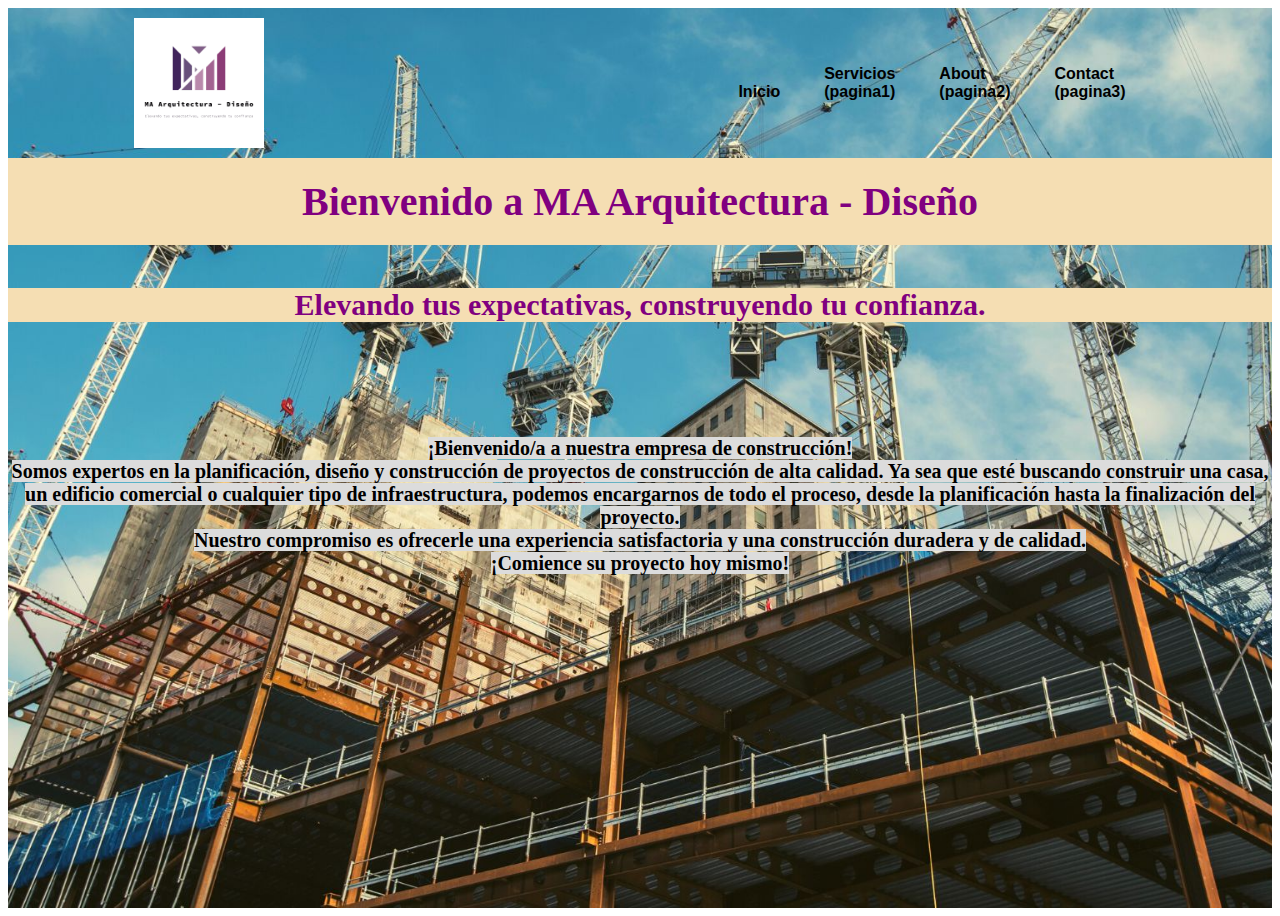
<file: index.html>
<!DOCTYPE html>
<html lang="en">
<head>
    <meta charset="UTF-8">
    <meta http-equiv="X-UA-Compatible" content="IE=edge">
    <meta name="viewport" content="width=device-width, initial-scale=1.0">
    <title>Inicio</title>
    <link rel="stylesheet" type="text/css" href="styleIndex.css">
</head>

<body>
    
    <div class="container">
        <div class="navbar">
            <img src="images/logo.png" class="logo" alt="Main Logo" href="index.html">
            
                <ul>
                <li><a href="index.html">Inicio</a></li>
                <li><a href="pagina1.html">Servicios<br>(pagina1)</a></li>
                <li><a href="pagina2.html">About<br>(pagina2)</a></li>
                <li><a href="pagina1.html">Contact<br>(pagina3)</a></li>
        </ul>
        </div>
            <div class="Bienvenida">
                <h1>Bienvenido a MA Arquitectura - Diseño</h1><br>
            <div class="TextoInicio">
                <h2>Elevando tus expectativas, construyendo tu confianza.</h2>
                <br><br><br><br><br>
                <a>¡Bienvenido/a a nuestra empresa de construcción!<br>
                    Somos expertos en la planificación, diseño y construcción de proyectos de construcción de alta calidad. Ya sea que esté buscando construir una casa, un edificio comercial o cualquier tipo de infraestructura, podemos encargarnos de todo el proceso, desde la planificación hasta la finalización del proyecto. 
                    <br>Nuestro compromiso es ofrecerle una experiencia satisfactoria y una construcción duradera y de calidad.<br>¡Comience su proyecto hoy mismo!</a><br>
            </div>
        </div>
        </div>
    </div>
</body>
</html>
</file>
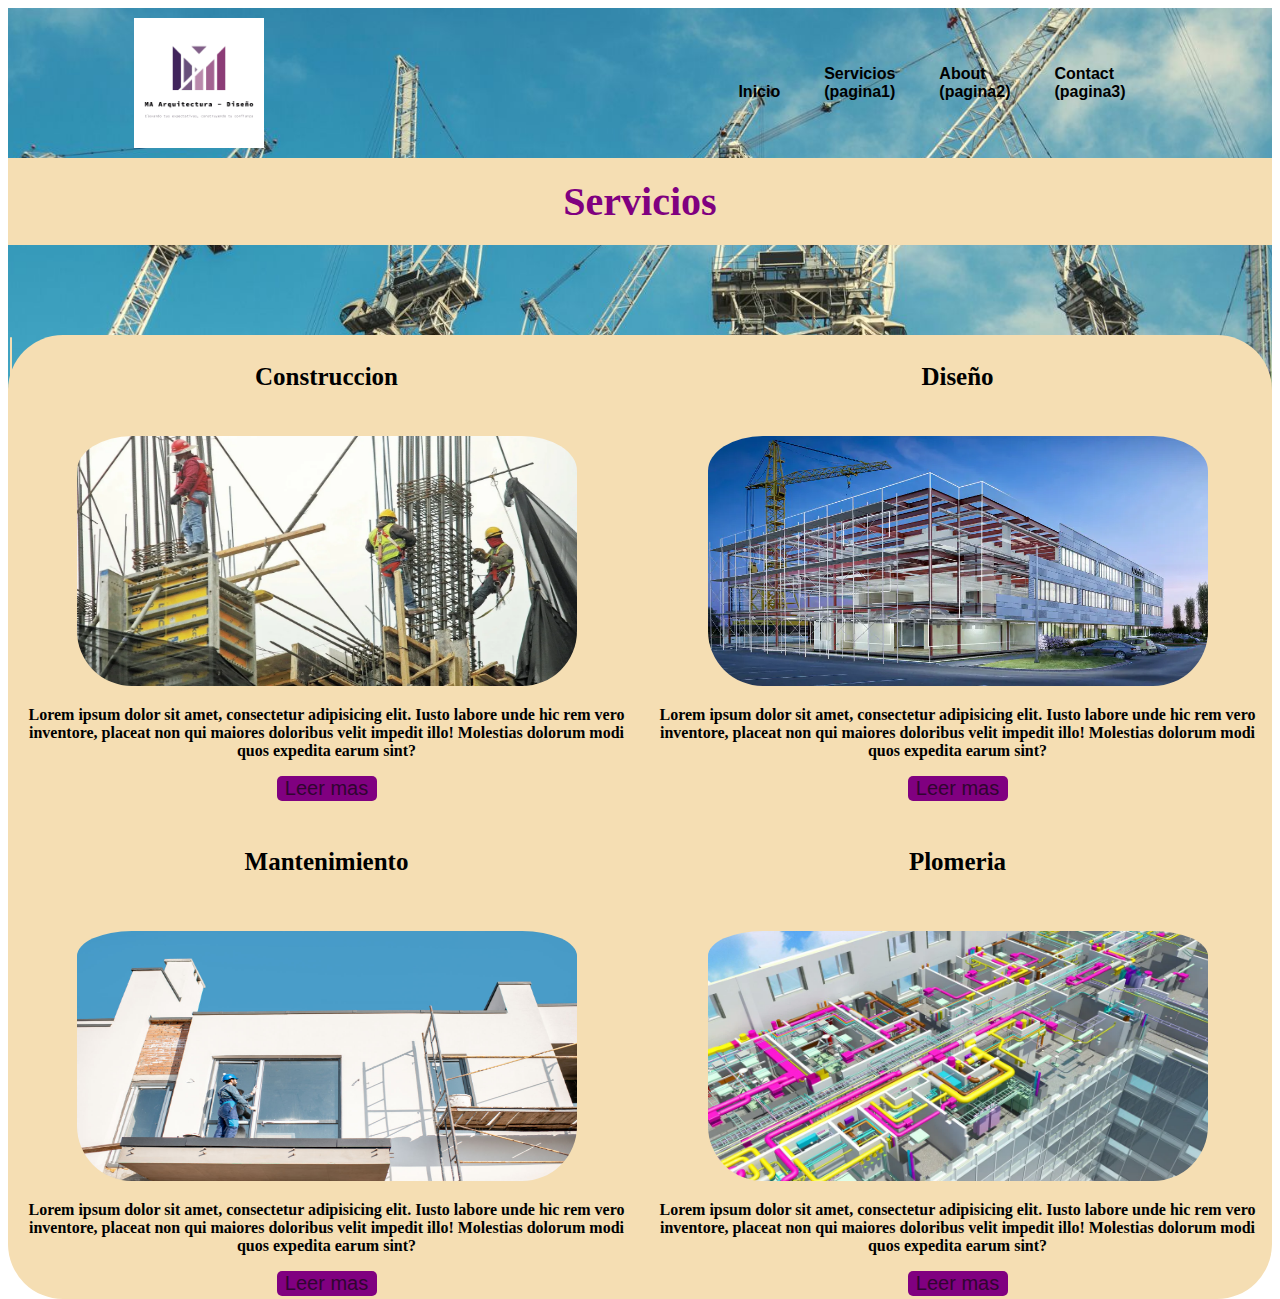
<file: pagina1.html>
<!DOCTYPE html>
<html lang="en">
<head>
    <meta charset="UTF-8">
    <meta http-equiv="X-UA-Compatible" content="IE=edge">
    <meta name="viewport" content="width=device-width, initial-scale=1.0">
    <title>Inicio</title>
    <link rel="stylesheet" type="text/css" href="stylePagina1.css">
</head>

<body>
    
    <div class="container">
        <div class="navbar">
            <img src="images/logo.png" class="logo" alt="Main Logo" href="index.html">
            
                <ul>
                <li><a href="index.html">Inicio</a></li>
                <li><a href="pagina1.html">Servicios<br>(pagina1)</a></li>
                <li><a href="pagina2.html">About<br>(pagina2)</a></li>
                <li><a href="pagina3.html">Contact<br>(pagina3)</a></li>
        </ul>
        </div>
            <div class="Bienvenida1">
                <h1>Servicios</h1><br>
            </div>
            <br><br><br><br>
            <table class="Servicios">
                <tr><th class="Servicio1"> </th>
                    <td><h3>Construccion</h3><img src="images/construccion.jpg" class="ser1">
                            <p>Lorem ipsum dolor sit amet, consectetur adipisicing elit. Iusto labore unde hic rem vero inventore, placeat non qui maiores doloribus velit impedit illo! Molestias dolorum modi quos expedita earum sint?</p>
                            <button><a href="">Leer mas</a></td></button>
            <th class="Servicio2"> </th>
                    <td><h3>Diseño</h3><img src="images/diseño.jpg" class="ser2">
                            <p>Lorem ipsum dolor sit amet, consectetur adipisicing elit. Iusto labore unde hic rem vero inventore, placeat non qui maiores doloribus velit impedit illo! Molestias dolorum modi quos expedita earum sint?</p>
                            <button><a href="">Leer mas</a></td></tr></button>
            <th class="Servicio3"> </th>
                    <td><br><h3>Mantenimiento</h3><img src="images/mantenimiento.jpg" class="ser3">
                            <p>Lorem ipsum dolor sit amet, consectetur adipisicing elit. Iusto labore unde hic rem vero inventore, placeat non qui maiores doloribus velit impedit illo! Molestias dolorum modi quos expedita earum sint?</p>
                            <button><a href="">Leer mas</a></td></button>
            <th class="Servicio4"> </th>
                    <td><br><h3>Plomeria</h3><img src="images/plomeria.jpg" class="ser4">
                            <p>Lorem ipsum dolor sit amet, consectetur adipisicing elit. Iusto labore unde hic rem vero inventore, placeat non qui maiores doloribus velit impedit illo! Molestias dolorum modi quos expedita earum sint?</p>
                            <button><a href="">Leer mas</a></td></button>
            </table>
            </div>
        </div>
    </div>
</body>
</html>
</file>
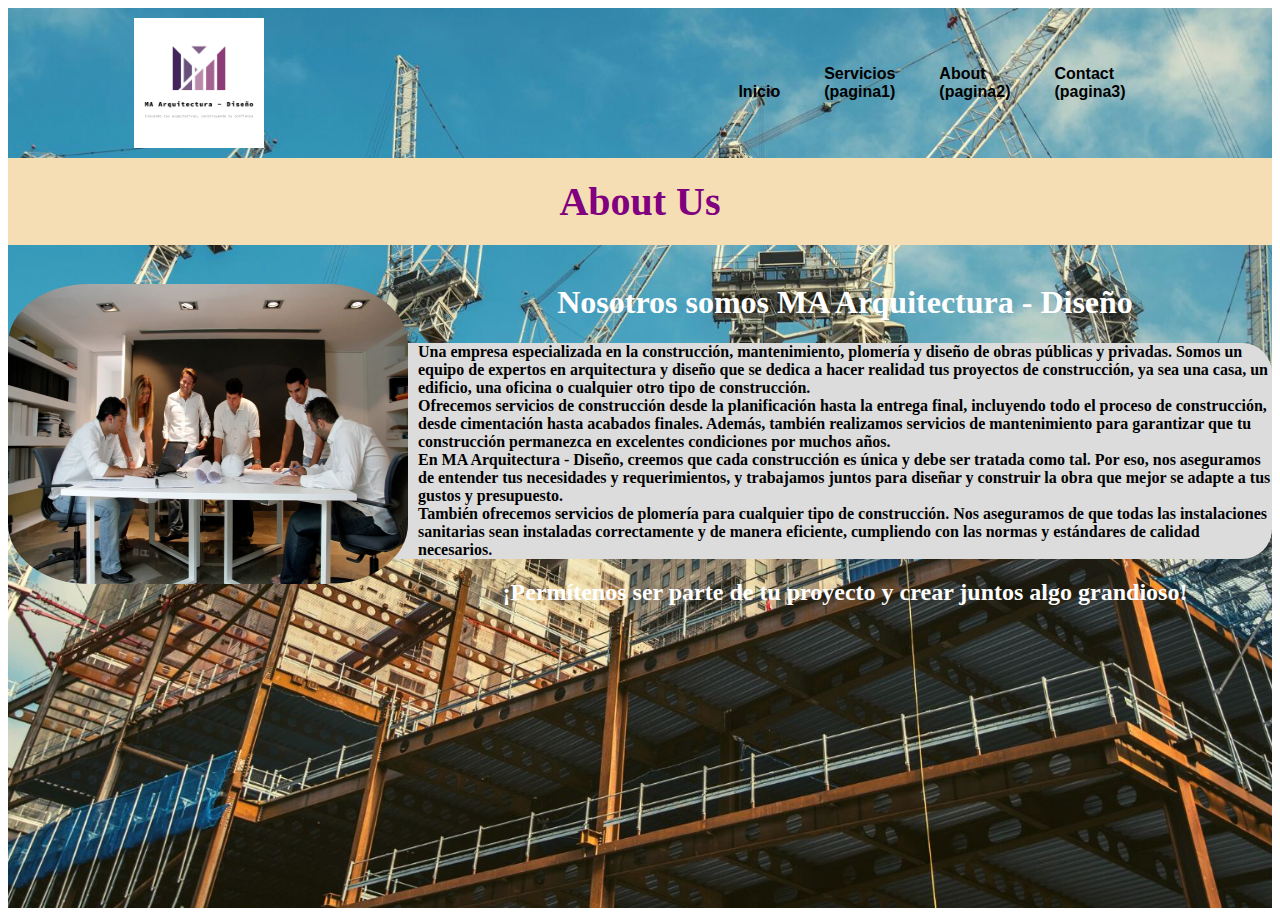
<file: pagina2.html>
<!DOCTYPE html>
<html lang="en">
<head>
    <meta charset="UTF-8">
    <meta http-equiv="X-UA-Compatible" content="IE=edge">
    <meta name="viewport" content="width=device-width, initial-scale=1.0">
    <title>Inicio</title>
    <link rel="stylesheet" type="text/css" href="stylePagina2.css">
</head>

<body>
    
    <div class="container">
        <div class="navbar">
            <img src="images/logo.png" class="logo" alt="Main Logo" href="index.html">
            
                <ul>
                <li><a href="index.html">Inicio</a></li>
                <li><a href="pagina1.html">Servicios<br>(pagina1)</a></li>
                <li><a href="pagina2.html">About<br>(pagina2)</a></li>
                <li><a href="pagina3.html">Contact<br>(pagina3)</a></li>
        </ul>
        </div>
            <div class="Bienvenida2">
                <h1>About Us</h1><br>
            </div>
            <div class="aboutus">
                <img src="images/about.jpg" class="aboutimg">
                <h1 class="text0">Nosotros somos MA Arquitectura - Diseño</h1>
                    <p>Una empresa especializada en la construcción, mantenimiento, plomería y diseño de obras públicas y privadas. Somos un equipo de expertos en arquitectura y diseño que se dedica a hacer realidad tus proyectos de construcción, ya sea una casa, un edificio, una oficina o cualquier otro tipo de construcción.<br>
                    Ofrecemos servicios de construcción desde la planificación hasta la entrega final, incluyendo todo el proceso de construcción, desde cimentación hasta acabados finales. Además, también realizamos servicios de mantenimiento para garantizar que tu construcción permanezca en excelentes condiciones por muchos años.<br>
                    En MA Arquitectura - Diseño, creemos que cada construcción es única y debe ser tratada como tal. Por eso, nos aseguramos de entender tus necesidades y requerimientos, y trabajamos juntos para diseñar y construir la obra que mejor se adapte a tus gustos y presupuesto.<br>
                    También ofrecemos servicios de plomería para cualquier tipo de construcción. Nos aseguramos de que todas las instalaciones sanitarias sean instaladas correctamente y de manera eficiente, cumpliendo con las normas y estándares de calidad necesarios.</p>
                    <h2 class="text0">¡Permítenos ser parte de tu proyecto y crear juntos algo grandioso!</h2>
            </div> 
        </div>
</body>
</html>
</file>
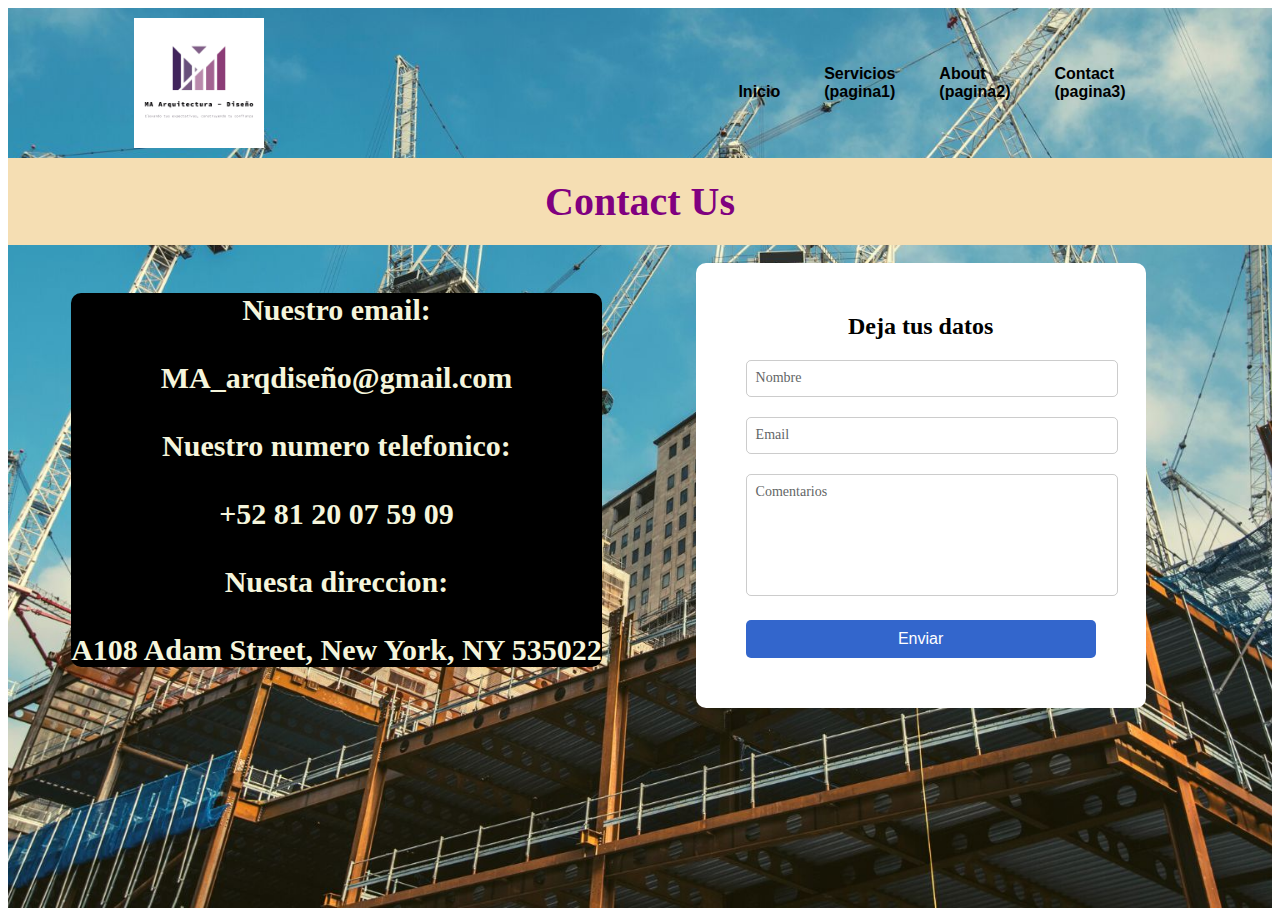
<file: pagina3.html>
<!DOCTYPE html>
<html lang="en">
<head>
    <meta charset="UTF-8">
    <meta http-equiv="X-UA-Compatible" content="IE=edge">
    <meta name="viewport" content="width=device-width, initial-scale=1.0">
    <title>Inicio</title>
    <link rel="stylesheet" type="text/css" href="stylePagina3.css">
</head>

<body>
    
    <div class="container0">
        <div class="navbar">
            <img src="images/logo.png" class="logo" alt="Main Logo" href="index.html">
            
                <ul>
                <li><a href="index.html">Inicio</a></li>
                <li><a href="pagina1.html">Servicios<br>(pagina1)</a></li>
                <li><a href="pagina2.html">About<br>(pagina2)</a></li>
                <li><a href="pagina3.html">Contact<br>(pagina3)</a></li>
        </ul>
        </div>
            <div class="Bienvenida3">
                <h1>Contact Us</h1><br>
            </div>
            <p class="emi">Nuestro email: <br><br> MA_arqdiseño@gmail.com<br><br>
                Nuestro numero telefonico: <br><br> +52 81 20 07 59 09<br><br>
                Nuesta direccion: <br><br> A108 Adam Street, New York, NY 535022</p>
            <div class="card">
                <span class="title">Deja tus datos</span>
                <form class="form">
                <div class="group">
                <input placeholder="" type="text" required="">
                <label for="name">Nombre</label>
                </div>
            <div class="group">
                <input placeholder="" type="email" id="email" name="email" required="">
                <label for="email">Email</label>
                </div>
            <div class="group">
                <textarea placeholder="" id="comment" name="comment" rows="5" required=""></textarea>
                <label for="comment">Comentarios</label>
            </div>
                <button type="submit">Enviar</button>
                </form>
            </div>
        </div>
</body>
</html>
</file>
<file: styleIndex.css>
.container{
        width: 100%;
        height: 100vh;
        background-image: url(images/portada.jpg);
        background-size: cover;
        background-position: center;
        background-repeat: no-repeat;
        background-color: black;
    }

    .navbar{
        width:80%;
        margin: auto;
        padding: 10px 0px;
        display: flex;
        align-items: center;
        justify-content: space-between;
        background-color: transparent;
    }
    
    .logo{
        width: 130px;
        cursor: pointer;
    }
    .logo:hover{
        transform: scale(0.75);
    }
    
    .navbar ul li{
        list-style: none;
        display: inline-block;
        margin: 0 20px;
        position: relative;
    }
    
    .navbar ul li a{
        text-decoration: none;
        color:black;
        font-weight: bold;
        font-family: sans-serif;
        font-size: 16px;
    }
    
    .navbar ul li::before{
        content: "";
        height: 3px;
        width: 0%;
        background-color: purple;
        position: absolute;
        left:0;
        bottom:-12px;
        transition: 0.4s ease-out;
    }
    
    .navbar ul li:hover::before{
        width: 100%;
    }

    .navbar ul li::content{
        color: purple;
    }


    .Bienvenida h1 {
        font-family: 'Grotesk-Bold';
        font-size: 40px;
        color:purple;
        text-align: center;
        background-color: wheat;
        padding: 20px;
        margin: 0;
    }
    .Bienvenida h2{
        font-family: "Times New Roman", serif;
        font-size: 30px;
        color:purple;
        background-color: wheat;
    }
    .Bienvenida a{
        font-family:serif;
        font-size: 20px;
        background-image: transparent;
        color:black;
        background-color: gainsboro;
        font-weight: bold;
        
    }
    .TextoInicio {
        text-align: center;
        
    }
</file>
<file: stylePagina1.css>
.container{
        width: 100%;
        height: 100vh;
        background-image: url(images/portada.jpg);
        background-size: cover;
        background-position: center;
        background-repeat: no-repeat;
        background-color: black;
    }

    .navbar{
        width:80%;
        margin: auto;
        padding: 10px 0px;
        display: flex;
        align-items: center;
        justify-content: space-between;
        background-color: transparent;
    }
    
    .logo{
        width: 130px;
        cursor: pointer;
    }
    .logo:hover{
        transform: scale(0.75);
    }
    
    .navbar ul li{
        list-style: none;
        display: inline-block;
        margin: 0 20px;
        position: relative;
    }
    
    .navbar ul li a{
        text-decoration: none;
        color:black;
        font-weight: bold;
        font-family: sans-serif;
        font-size: 16px;
    }
    
    .navbar ul li::before{
        content: "";
        height: 3px;
        width: 0%;
        background-color: purple;
        position: absolute;
        left:0;
        bottom:-12px;
        transition: 0.4s ease-out;
    }
    
    .navbar ul li:hover::before{
        width: 100%;
    }

    .navbar ul li::content{
        color: purple;
    }


    .Bienvenida1 h1 {
        font-family: "Times New Roman", serif;
        font-size: 40px;
        color:purple;
        text-align: center;
        background-color: wheat;
        padding: 20px;
        margin: 0;
    }
    .Bienvenida1 h2{
        font-family: 'Grotesk-Bold';
        font-size: 30px;
        color:purple;
        background-color: wheat;
    }
    .Bienvenida1 a{
        font-family:serif;
        font-size: 20px;
        background-image: transparent;
        color:black;
        background-color: gainsboro;
        font-weight: bold;
        
    }
    .Servicios{
        color:black;
        background-color: wheat;
        border: 5px solid black;
        border-radius: 55px;
        border:30px;
        text-align: center;
        text-decoration: none;
        font-family: 'Grotesk-Bold';
        font-weight: bold;
    }

    .Servicios h3{
        color: black;
        text-align: center;
        font-family: 'Grotesk-Bold';
        font-size: 25px;
        font-weight: bold;
    }
    .Servicios a{
        text-decoration: none;
        color:rgb(48, 5, 48);
        font-size: 20px;
    }
    .Servicio1{
        color:black;
        background-color: wheat;
        border: 5px solid black;
        border-radius: 55px;
        border:30px;
        text-align: center;
        text-decoration: none;
        font-family: 'Grotesk-Bold';
        font-weight: bold;
    }
    .ser1{
        width: 500px;
        height: 250px;
        border-radius: 55px;
        padding-top: 20px;
    }
    .ser2{
        width: 500px;
        height: 250px;
        border-radius: 55px;
        padding-top: 20px;
    }
    .ser3{
        width: 500px;
        height: 250px;
        border-radius: 55px;
        padding-top: 30px;
    }
    .ser4{
        width: 500px;
        height: 250px;
        border-radius: 55px;
        padding-top: 30px;
    }
    button {
        position: relative;
        background-color: purple;
        border-radius: 5px;
        box-shadow: rgb(156, 40, 156);
        padding: 0;
        background-repeat: no-repeat;
        box-sizing: border-box;
        width: 100px;
        height: 25px;
        color: #fff;
        border: none;
        font-size: 20px;
        transition: all .3s ease-in-out;
        z-index: 1;
        overflow: hidden;
    }
    button::before {
        content: "";
        background-color: rgb(183, 8, 183);
        width: 0;
        height: 100%;
        position: absolute;
        top: 0;
        left: 0;
        z-index: -1;
        transition: width 700ms ease-in-out;
        display: inline-block;
    }
    button:hover::before {
        width: 100%;
    }
</file>
<file: stylePagina2.css>
.container{
        width: 100%;
        height: 100vh;
        background-image: url(images/portada.jpg);
        background-size: cover;
        background-position: center;
        background-repeat: no-repeat;
        background-color: black;
    }

    .navbar{
        width:80%;
        margin: auto;
        padding: 10px 0px;
        display: flex;
        align-items: center;
        justify-content: space-between;
        background-color: transparent;
    }
    
    .logo{
        width: 130px;
        cursor: pointer;
    }
    .logo:hover{
        transform: scale(0.75);
    }
    
    .navbar ul li{
        list-style: none;
        display: inline-block;
        margin: 0 20px;
        position: relative;
    }
    
    .navbar ul li a{
        text-decoration: none;
        color:black;
        font-weight: bold;
        font-family: sans-serif;
        font-size: 16px;
    }
    
    .navbar ul li::before{
        content: "";
        height: 3px;
        width: 0%;
        background-color: purple;
        position: absolute;
        left:0;
        bottom:-12px;
        transition: 0.4s ease-out;
    }
    
    .navbar ul li:hover::before{
        width: 100%;
    }

    .navbar ul li::content{
        color: purple;
    }


    .Bienvenida2 h1 {
        font-family: "Times New Roman", serif;
        font-size: 40px;
        color:purple;
        text-align: center;
        background-color: wheat;
        padding: 20px;
        margin: 0;
    }
    .Bienvenida2 h2{
        font-family: "Times New Roman", serif;
        font-size: 30px;
        color:purple;
        background-color: wheat;
    }
    .Bienvenida2 a{
        font-family:serif;
        font-size: 20px;
        background-image: transparent;
        color:black;
        background-color: gainsboro;
        font-weight: bold;
        
    }
    .aboutimg{
        width: 400px;
        height: 300px;
        border-radius: 20%;
        float: left; 
        margin-right: 10px;
    }
    .text0{
        color:white;
        font-weight: bold;
        text-align: center;
    }
    p{ 
        color: black;
        font-weight: bold;
        background-color: gainsboro;
        border-radius: 30px;
    }
</file>
<file: stylePagina3.css>
.container0{
        width: 100%;
        height: 100vh;
        background-image: url(images/portada.jpg);
        background-size: cover;
        background-position: center;
        background-repeat: no-repeat;
        background-color: black;
    }

    .navbar{
        width:80%;
        margin: auto;
        padding: 10px 0px;
        display: flex;
        align-items: center;
        justify-content: space-between;
        background-color: transparent;
    }
    
    .logo{
        width: 130px;
        cursor: pointer;
    }
    .logo:hover{
        transform: scale(0.75);
    }
    
    .navbar ul li{
        list-style: none;
        display: inline-block;
        margin: 0 20px;
        position: relative;
    }
    
    .navbar ul li a{
        text-decoration: none;
        color:black;
        font-weight: bold;
        font-family: sans-serif;
        font-size: 16px;
    }
    
    .navbar ul li::before{
        content: "";
        height: 3px;
        width: 0%;
        background-color: purple;
        position: absolute;
        left:0;
        bottom:-12px;
        transition: 0.4s ease-out;
    }
    
    .navbar ul li:hover::before{
        width: 100%;
    }

    .navbar ul li::content{
        color: purple;
    }


    .Bienvenida3 h1 {
        font-family: "Times New Roman", serif;
        font-size: 40px;
        color:purple;
        text-align: center;
        background-color: wheat;
        padding: 20px;
        margin: 0;
    }
    .card {
        background-color: #fff;
        border-radius: 10px;
        padding: 50px;
        width: 350px;
        display:inline-flex;
        flex-direction:column;
        float: right;
        margin-right: 10%;
    }
    .title {
        font-size: 24px;
        font-weight: 600;
        text-align: center;
    }
    .form {
        margin-top: 20px;
        display: flex;
        flex-direction: column;
    }
    .group {
        position: relative;
    }
    .form .group label {
        font-size: 14px;
        color: rgb(99, 102, 102);
        position: absolute;
        top: -10px;
        left: 10px;
        background-color: #fff;
        transition: all .3s ease;
    }
    .form .group input,
    .form .group textarea {
        padding: 10px;
        border-radius: 5px;
        border: 1px solid rgba(0, 0, 0, 0.2);
        margin-bottom: 20px;
        outline: 0;
        width: 100%;
        background-color: transparent;
    }
    .form .group input:placeholder-shown+ label, .form .group textarea:placeholder-shown +label {
        top: 10px;
        background-color: transparent;
    }
    .form .group input:focus,
    .form .group textarea:focus {
        border-color: #3366cc;
    }
    .form .group input:focus+ label, .form .group textarea:focus +label {
        top: -10px;
        left: 10px;
        background-color: #fff;
        color: #3366cc;
        font-weight: 600;
        font-size: 14px;
    }
    .form .group textarea {
        resize: none;
        height: 100px;
    }
    .form button {
        background-color: #3366cc;
        color: #fff;
        border: none;
        border-radius: 5px;
        padding: 10px;
        font-size: 16px;
        cursor: pointer;
        transition: all 0.3s ease;
    }
    .form button:hover {
        background-color: #27408b;
    }
    .emi{
        display: inline-block;
        color:beige;
        font-size: 30px;
        font-weight: bold;
        background-color: black;
        border-radius: 10px;
        margin-left: 5%;
        text-align: center;
    }
</file>
